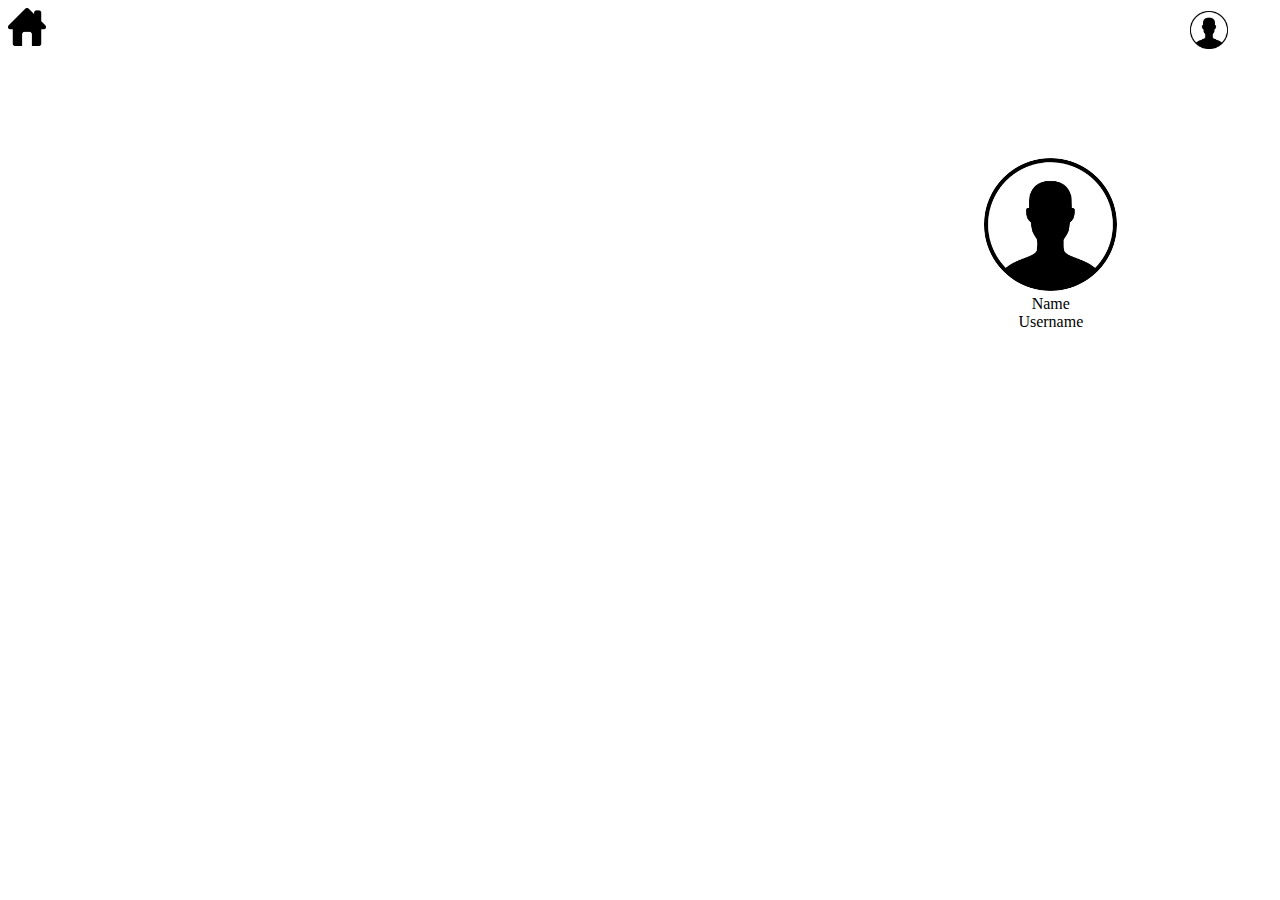
<file: server/frontend/profil.html>
<!DOCTYPE html>
<html lang="de">
<head>
    <meta charset="UTF-8">
    <meta name="viewport" content="width=device-width, user-scalable=no, minimum-scale=1.0, maximum-scale=1.0">
    <link type="text/css" rel="stylesheet" href="css/profil.css">
    <script src="js/communication.js"></script>
    <script src="js/Profil.js"></script>
    <script src="js/VideoFormat.js"></script>

</head>

<body >

</div>
<div id="favPage">
    <div class="Dropdown" id="Dropdown" style="width: 10%; float:right">
        <button class="avatar" style="width:100%; float: left">
            <img src="media/images/avatar.png" style="width: 40%">
        </button>
        <div class="Dropdown-content" >
            <a onclick="openHome()">Home</a>
            <a onclick="Logout()">Ausloggen</a>
        </div>
    </div>
    <div id="homeIcon" style="width: 10%;float: left" onclick="openHome()">
        <img id="home_btn" src="media/images/Home-icon.svg.png" width="30%";>
    </div>
</div>
<center><div id="profileInformation" style="width: 35%; float: right" >
    <img id="profilePicture" src="media/images/avatar.png" style="width: 30%">
    <div id="display">
        <div id="displayName">Name</div>
    <div id="displayUsername">Username</div>
    </div>
</div></center>
<div id="favList">
    <div id="favorites">
    </div>
</div>


</body>
</html>
</file>
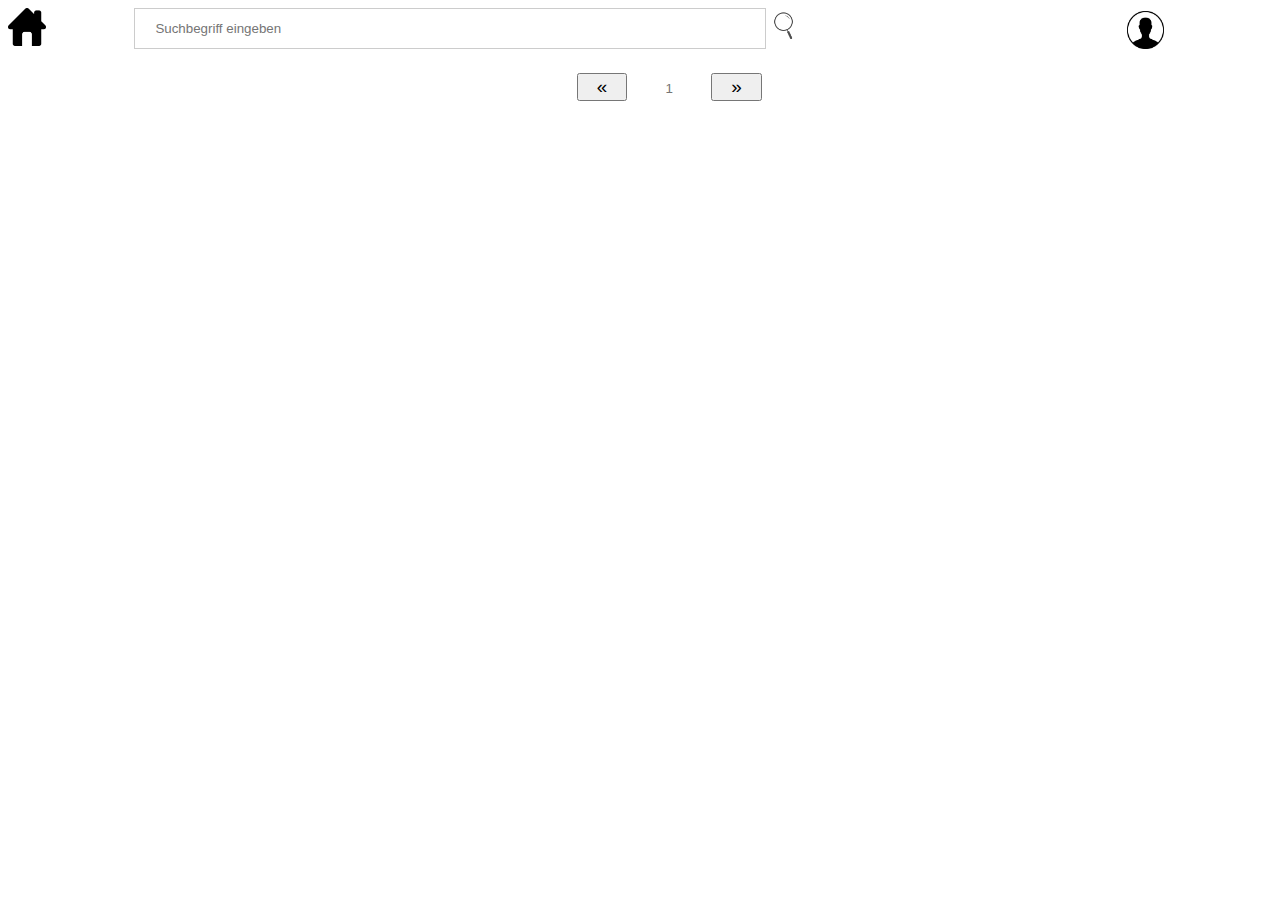
<file: server/frontend/searchresults.html>
<!DOCTYPE html>
<html lang="en">
<head>
    <meta charset="UTF-8">
    <title>Suchresultate</title>
    <meta name="viewport" content="width=device-width, user-scalable=no, minimum-scale=1.0, maximum-scale=1.0">
    <link type="text/css" rel="stylesheet" href="css/searchresults.css">
    <script src="js/sender.js"></script>
    <script src="js/VideoFormat.js"></script>
    <script src="js/searchResults.js"></script>

</head>
<body onload="initSearchResults()" onunload="clearPage()">
<div id="mainPage">
    <div id="homeIcon" style="width: 10%;float: left" onclick="openHome()">
       <img id="home_btn" src="media/images/Home-icon.svg.png" width="30%";>
    </div>
    <div class="Searchbar" style="width: 50%;float: left">
        <input id="searchInput" type="text" placeholder="Suchbegriff eingeben" size="70" style="position: center;" >
    </div>
    <div id="searchbarIcon" style="width: 10%;float: left">
        <img id="searchIcon" src="media/images/icon_Search.png" onclick="setSearchTextWithResults()" title="Suche starten" width="35">
    </div>
    <div class="Dropdown" id="Dropdown" style="width: 10%; float:right">
        <button class="avatar" style="width:100%; float: left">
            <img src="media/images/avatar.png" style="width: 40%">
        </button>
        <div class="Dropdown-content" >
            <a onclick="openProfil()">Profil</a>
            <a onclick="openHome()">Home</a>
            <a onclick="Logout()">Ausloggen</a>
        </div>
    </div>

</div>

<div id="videoContainer">
    <div id="videos">
    </div>
</div>


<div id="buttons">
    <button id="backButton" onclick="previousPage()">«</button>
    <input type="text" id="inputButton" placeholder="1" readonly>
    <button id="forButton" onclick="nextPage()"> »</button>
</div>
</body>
</html>
</file>
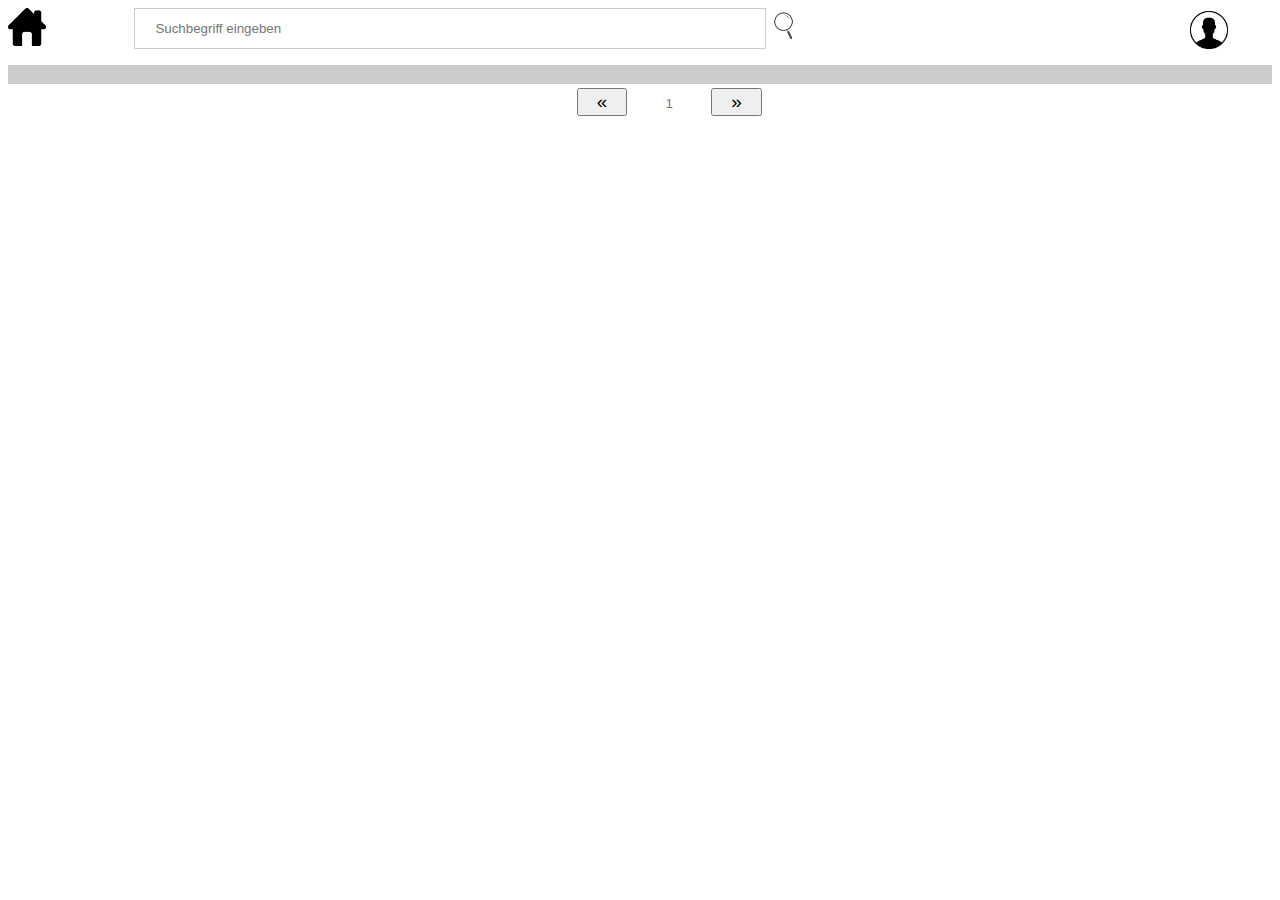
<file: server/frontend/senderpage.html>
<html lang="de">
<head>
    <meta charset="UTF-8">
    <meta name="viewport" content="width=device-width, user-scalable=no, minimum-scale=1.0, maximum-scale=1.0">
    <link type="text/css" rel="stylesheet" href="css/senderPage.css">
    <script src="js/sender.js"></script>
    <script src="js/main.js"></script>


</head>
<body onload="initChannelPage()">
<div id="mainPage">
    <div id="homeIcon" style="width: 10%;float: left">
        <a href="index.html"> <img id="home_btn" src="media/images/Home-icon.svg.png" width="30%";></a>
    </div>
    <div class="Searchbar" style="width: 50%;float: left">
        <input id="searchInput" type="text" placeholder="Suchbegriff eingeben" size="70" style="position: center;" >
    </div>
    <div id="searchbarIcon" style="width: 10%;float: left">
        <img id="searchIcon" src="media/images/icon_Search.png" onclick="openSearchPage()" title="Suche starten" width="35">
    </div>
    <div class="Dropdown" id="Dropdown" style="width: 10%; float:right">
        <button class="avatar" style="width:100%; float: left">
            <img src="media/images/avatar.png" style="width: 40%">
        </button>
        <div class="Dropdown-content" >
            <a onclick="openProfil()">Profil</a>
            <a onclick="openHome()">Home</a>
            <a onclick="Logout()">Ausloggen</a>
        </div>
    </div>

</div>

<div id ="senderPic" >

    <select id="View-dropdown" name="Items"style="visibility: hidden">
        <option value="listView">Listview </option>
        <option value="kachelView"> Kachelview </option>
    </select>

</div>

<div id = videoContainer>
  <div id= "videos">
  </div>
</div>


<div id="buttons">
<button id="backButton" onclick="previousPage(channelJson)">«</button>
<input type="text" id="inputButton" placeholder="1" readonly>
<button id="forButton" onclick="nextPage(channelJson)"> »</button>
</div>

</body>
</html>
</file>
<file: server/frontend/css/profil.css>
#profilePicture{
    margin-top: 20%;
    width: 5%;
    height: 10%;
    border-radius: 50%;
    border-color: black;
}

#profileInformation {
    margin-left: 40%;
    clear: both;
}

.sender{
    border-style: groove;
    border-radius: 5%;
}

#videos{
    margin-top: 10%;
    margin-left: 5%;
}
#logout_btn{
    cursor: pointer;
}
#homeIcon{
    cursor: pointer;

}
.avatar{
    background-color: #ffffff;
    color: white;
    padding: 16px;
    margin-top: -10%;
    font-size: 16px;
    border: none;
}
.Dropdown{
    position: relative;
    display: inline-block;
    margin-left: 20%;
}
.Dropdown-content{
    display: none;
    position: absolute;
    background-color: #ffffff;
    min-width: 160px;
    box-shadow: 0px 8px 16px 0px rgba(0,0,0,0.2);
    z-index: 1;
}
.Dropdown-content a{
    cursor: pointer;
    color: black;
    padding: 12px 16px;
    text-decoration: none;
    display: block;
}
.Dropdown-content a:hover{
    background-color: #ccc;
}
.Dropdown:hover .Dropdown-content{
    display: block;
}
.Dropdown:hover .avatar {
    background-color: #a09d9d;
}


/* Change styles for span and cancel button on extra small screens */
@media screen and (max-width: 400px) {
    #logout_btn{
        width: 100%;
    }
    #homeIcon{
        width: 100%;
    }
    #avatar{
        width: 100%;
    }
    #profilePicture{
        width: 100%;
    }
}

input[type=text]{
    width: 100%;
    padding: 12px 20px;
    display: inline-block;
    border: 1px solid #ccc;
    box-sizing: border-box;
}
.videoLink{
    width: 100%;
    clear: both;

}

#editFav{
    clear: both;

}
.thumbnail{
    float: left;
    width: 5%;
}
.videoTitle{
    float: left;
    width: 50%;
}
.videoDuration{
    float: left;
    width: 10%;
}
.checkBoxFav{
    margin-top: 1%;
    margin-right: 5%;
    float: right;
    visibility: hidden;
    cursor: pointer;
}
#trends{
    clear: both;
}
hr{
    width: 94.5%;
    background-color: #2d2d2d;
    height: 3px;
    margin-right:20%;
    border-color: white;
    clear: both;
}
.videoLink:hover{
    cursor: pointer;
}
.favBtn{
    border-style: none;
    font-size: 0.5cm;
}
.favBtn:hover{
    cursor: pointer;
}
#editBtn{
    background-color: white;
}
#safeBtn{
    float: left;
    background-color: green;
    display: none;
}
#abortBtn{
    background-color: red;
    display: none;
}

#favorites{
    clear: both;
    font-size: 0.5cm;
    margin-left: 5%;
}
#selectAllBtn{
    background-color: white;
    float: right;
    margin-right: 5%;
    visibility: hidden;
}
</file>
<file: server/frontend/css/searchresults.css>
body{

}
.sender{
    border-style: groove;
    border-radius: 5%;
}
#videos{
    padding-left: 10%;;
}

.thumbnail{
    float: left;
    /*width: 30%;*/
    width: 5%;
}

.videoLink{
    width: 94.5%;
    /* width:32%;*/
    float: left;
}
.videoLink:hover{
    cursor: pointer;
    border-style: groove;
}

.videoDuration{
    float: left;
    width: 10%;

}

hr{
    width: 94.5%;
    background-color: #2d2d2d;
    height: 3px;
    margin-right:20%;
    border-color: white;
}

.videoTitle{
    width:60%;
    float: left;
}




#senderPic{
    clear: both;


    background-color: #cccccc;
}

#senderPicture{
    margin-left: 40%;
}

#logout_btn{
    cursor: pointer;
}
#fav_btn{
    cursor: pointer;
}
#homeIcon{
    cursor: pointer;

}
#videoContainer{
    clear:both;
}
.avatar{
    background-color: #ffffff;
    color: white;
    padding: 16px;
    margin-top: -10%;

    font-size: 16px;
    border: none;
}
.Dropdown{
    position: relative;
    display: inline-block;
    margin-right: 5%;
}
.Dropdown-content{
    display: none;
    position: absolute;
    background-color: #ffffff;
    min-width: 160px;
    box-shadow: 0px 8px 16px 0px rgba(0,0,0,0.2);
    z-index: 1;
}
.Dropdown-content a{
    cursor: pointer;
    color: black;
    padding: 12px 16px;
    text-decoration: none;
    display: block;
}
.Dropdown-content a:hover{
    background-color: #ccc;
}
.Dropdown:hover .Dropdown-content{
    display: block;
}
.Dropdown:hover .avatar {
    background-color: #a09d9d;
}

/* Change styles for span and cancel button on extra small screens */
@media screen and (max-width: 400px) {

    #fav_btn{
        width: 100%;
    }
    #logout_btn{
        width: 100%;
    }
    #homeIcon{
        width: 100%;
    }
    #searchbarIcon{
        width: 100%;
    }
    #inputButton{
        width: 20%;
    }
    #avatar{
        width: 100%;
    }
}

input[type=text]{
    width: 100%;
    padding: 12px 20px;

    display: inline-block;
    border: 1px solid #ccc;
    box-sizing: border-box;
}

.showClass{
    clear: both;

}



#buttons{
    clear: both;
    display: block;
    width: 40%;
    margin-left: 45%;

}

#inputButton{
    width: 15%;
    border-style: none;
    text-align: center
}
#backButton{
    font-size: 0.5cm;
    width: 10%;

}
#forButton{
    font-size: 0.5cm;
    width: 10%;

}
</file>
<file: server/frontend/css/senderPage.css>
body{

}
.sender{
    border-style: groove;
    border-radius: 5%;
}
#videos{
    padding-left: 10%;;
}

.thumbnail{
    float: left;
    /*width: 30%;*/
    width: 5%;
}

.videoLink{
    width: 94.5%;
   /* width:32%;*/
    float: left;
}
.videoLink:hover{
    cursor: pointer;
    border-style: groove;
}

.videoDuration{
    float: left;
    width: 10%;

}

hr{
    width: 94.5%;
    background-color: #2d2d2d;
    height: 3px;
    margin-right:20%;
    border-color: white;
}

.videoTitle{
    width:60%;
    float: left;
}



#senderPic{
    clear: both;
    background-color: #cccccc;
}

#senderPicture{
    margin-left: 40%;
}

#logout_btn{
    cursor: pointer;
}
#fav_btn{
    cursor: pointer;
}
#homeIcon{
    cursor: pointer;

}
#videoContainer{
    clear:both;
}
.avatar{
    background-color: #ffffff;
    color: white;
    padding: 16px;
    margin-top: -10%;

    font-size: 16px;
    border: none;
}
.Dropdown{
    position: relative;
    display: inline-block;
    margin-left: 20%;
}
.Dropdown-content{
    display: none;
    position: absolute;
    background-color: #ffffff;
    min-width: 160px;
    box-shadow: 0px 8px 16px 0px rgba(0,0,0,0.2);
    z-index: 1;
}
.Dropdown-content a{
    cursor: pointer;
    color: black;
    padding: 12px 16px;
    text-decoration: none;
    display: block;
}
.Dropdown-content a:hover{
    background-color: #ccc;
}
.Dropdown:hover .Dropdown-content{
    display: block;
}
.Dropdown:hover .avatar {
    background-color: #a09d9d;
}

/* Change styles for span and cancel button on extra small screens */
@media screen and (max-width: 400px) {

    #fav_btn{
        width: 100%;
    }
    #logout_btn{
        width: 100%;
    }
    #homeIcon{
        width: 100%;
    }
    #searchbarIcon{
        width: 100%;
    }
    #inputButton{
        width: 20%;
    }
    #avatar{
        width: 100%;
    }
}

input[type=text]{
    width: 100%;
    padding: 12px 20px;

    display: inline-block;
    border: 1px solid #ccc;
    box-sizing: border-box;
}

.showClass{
    clear: both;
}

#buttons{
    clear: both;
    display: block;
    width: 40%;
    margin-left: 45%;
}

#inputButton{
    width: 15%;
    border-style: none;
    text-align: center
}
#backButton{
    font-size: 0.5cm;
    width: 10%;

}
#forButton{
    font-size: 0.5cm;
    width: 10%;
}

#searchIcon{
    cursor: pointer;
}
</file>
